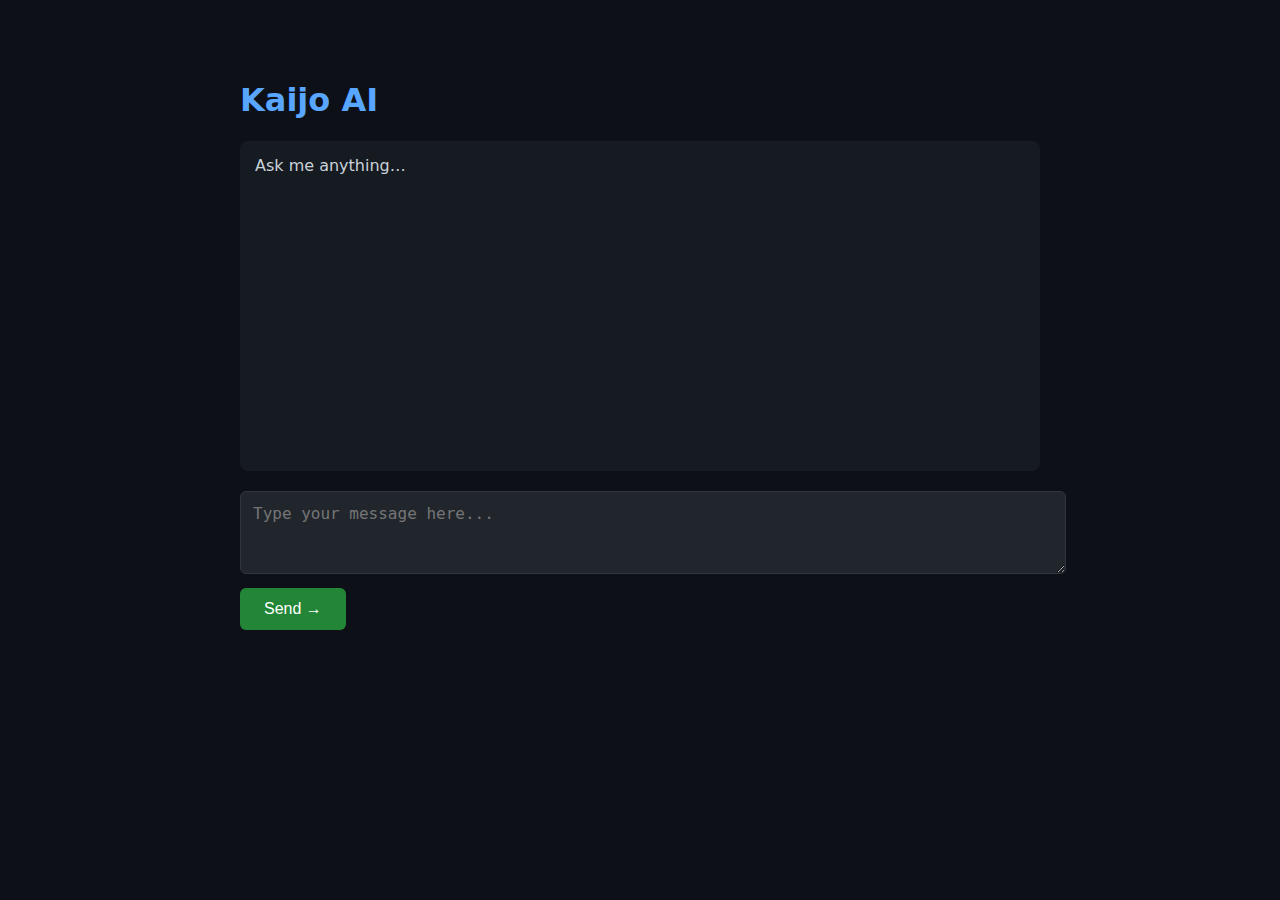
<file: kaijo/index.html>
<!DOCTYPE html>
<html lang="en">
<head>
  <meta charset="UTF-8" />
  <meta name="viewport" content="width=device-width, initial-scale=1.0"/>
  <title>Kaijo AI Chat</title>
  <style>
    body { font-family: system-ui, sans-serif; max-width: 800px; margin: 40px auto; padding: 20px; background: #0d1117; color: #c9d1d9; }
    h1 { color: #58a6ff; }
    #chat { background: #161b22; padding: 15px; border-radius: 8px; min-height: 300px; margin: 20px 0; white-space: pre-wrap; }
    textarea { width: 100%; padding: 12px; background: #21262d; color: #c9d1d9; border: 1px solid #30363d; border-radius: 6px; font-size: 16px; }
    button { margin-top: 10px; padding: 12px 24px; background: #238636; color: white; border: none; border-radius: 6px; cursor: pointer; font-size: 16px; }
    button:disabled { background: #30363d; cursor: not-allowed; }
    .loading { color: #8b949e; font-style: italic; }
  </style>
</head>
<body>

  <h1>Kaijo AI</h1>
  <div id="chat">Ask me anything…</div>

  <textarea id="prompt" rows="3" placeholder="Type your message here..."></textarea><br/>
  <button id="send">Send →</button>

  <script>
    const API_URL = "kaijo.brandonmanus15.workers.dev"; 
    const chatDiv = document.getElementById("chat");
    const promptInput = document.getElementById("prompt");
    const sendBtn = document.getElementById("send");

    sendBtn.addEventListener("click", sendMessage);
    promptInput.addEventListener("keypress", e => { if (e.key === "Enter" && !e.shiftKey) { e.preventDefault(); sendMessage(); } });

    async function sendMessage() {
      const userPrompt = promptInput.value.trim();
      if (!userPrompt) return;

      // Show user message
      chatDiv.innerHTML += `\n\n<b>You:</b>\n${userPrompt}\n\n<b>Kaijo:</b>\n`;
      promptInput.value = "";
      sendBtn.disabled = true;
      chatDiv.scrollTop = chatDiv.scrollHeight;

      try {
        const response = await fetch(API_URL, {
          method: "POST",
          headers: { "Content-Type": "application/json" },
          body: JSON.stringify({ prompt: userPrompt })
        });

        if (!response.ok) throw new Error("Network error");

        // Streaming response (most Workers AI examples support this)
        const reader = response.body.getReader();
        const decoder = new TextDecoder();
        let aiText = "";

        while (true) {
          const { done, value } = await reader.read();
          if (done) break;
          const chunk = decoder.decode(value);
          // Cloudflare Workers AI usually streams JSON lines like {"response":"hello"}
          // This handles both raw text and simple JSON streaming
          const lines = chunk.split("\n");
          for (const line of lines) {
            if (line.trim() === "" || line === "data: [DONE]") continue;
            try {
              const json = JSON.parse(line.replace(/^data: /, ""));
              aiText += json.response || json.result || "";
            } catch {
              aiText += line;  // fallback for raw text streaming
            }
          }
          chatDiv.innerHTML = chatDiv.innerHTML.replace(/<b>Kaijo:<\/b>\n.*$/, `<b>Kaijo:</b>\n${aiText}`);
          chatDiv.scrollTop = chatDiv.scrollHeight;
        }

        // Final clean-up
        chatDiv.innerHTML = chatDiv.innerHTML.replace(/<b>Kaijo:<\/b>\n$/, `<b>Kaijo:</b>\n${aiText}`);
      } catch (err) {
        chatDiv.innerHTML += `\n\nError: ${err.message}`;
      } finally {
        sendBtn.disabled = false;
        promptInput.focus();
      }
    }
  </script>
</body>
</html>
</file>
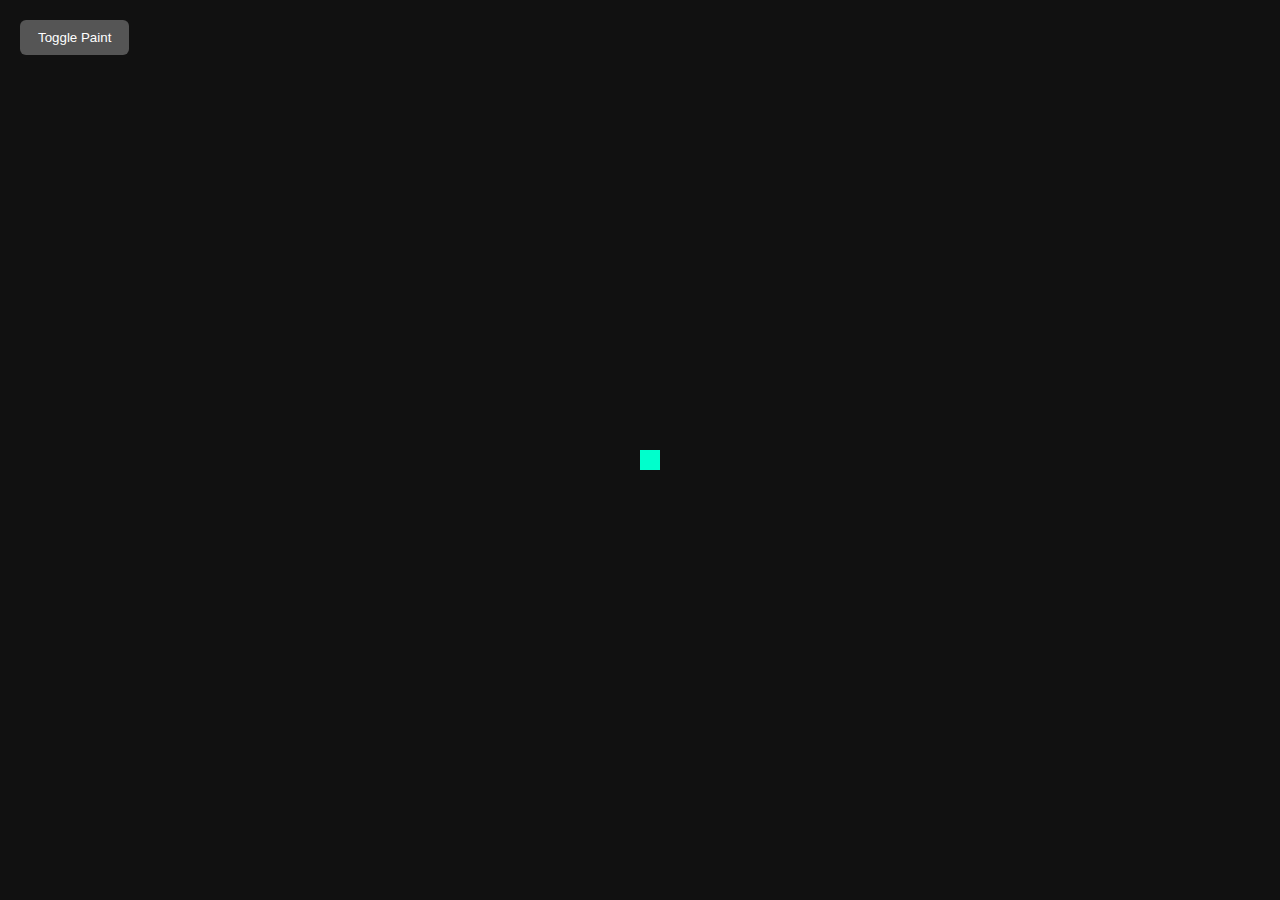
<file: Paint/Index.html>
<!DOCTYPE html>
<html lang="en">
<head>
  <meta charset="UTF-8" />
  <meta name="viewport" content="width=device-width, initial-scale=1.0" />
  <title>Paint World</title>
  <link rel="stylesheet" href="style.css" />
</head>
<body>
  <canvas id="game"></canvas>

  <div id="ui">
    <button id="togglePaint">Toggle Paint</button>
  </div>

  <script src="main.js"></script>
</body>
</html>
</file>
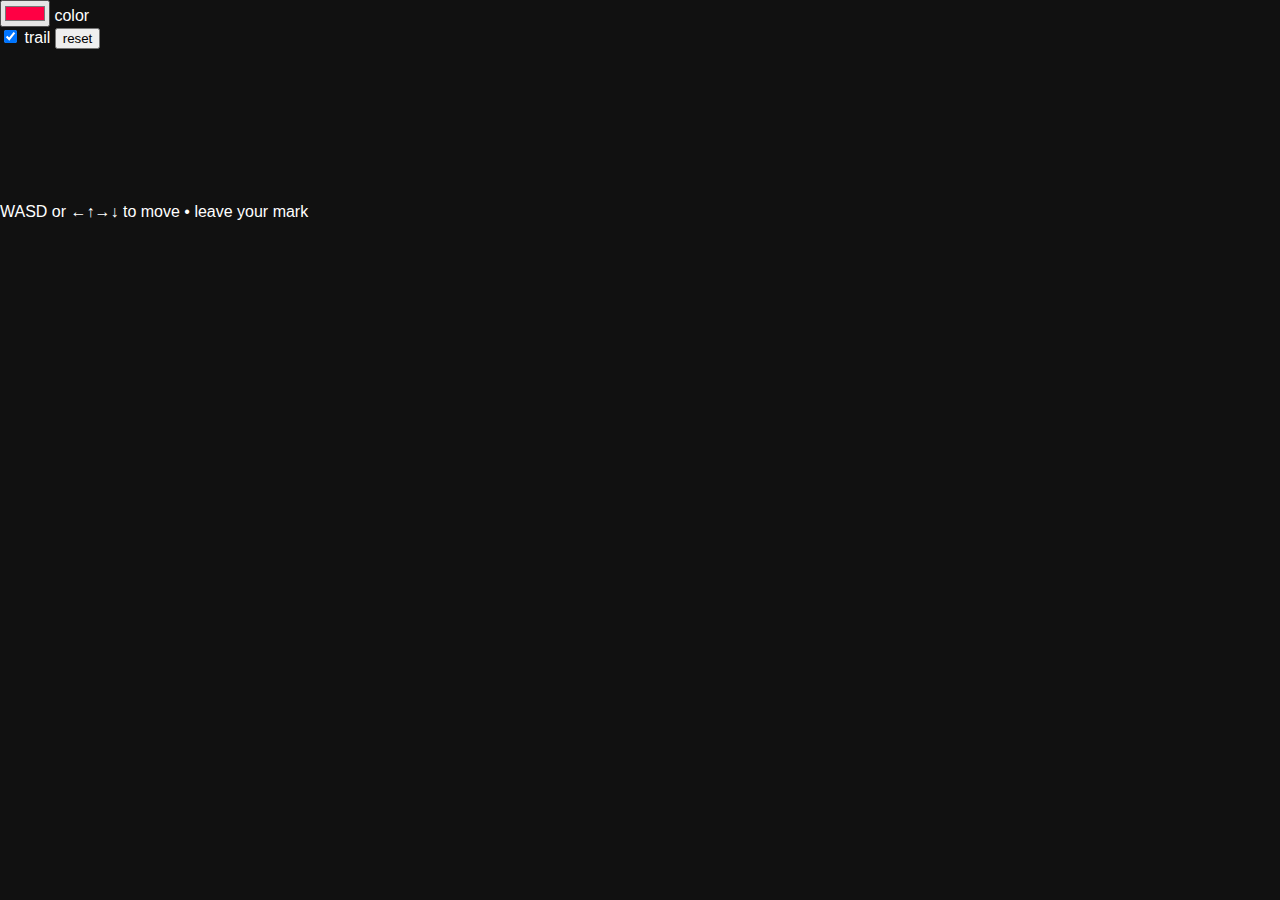
<file: paint/index.html>
<!DOCTYPE html>
<html lang="en">
<head>
  <meta charset="UTF-8" />
  <meta name="viewport" content="width=device-width, initial-scale=1.0"/>
  <title>trail.exe</title>
  <link rel="stylesheet" href="style.css" />
</head>
<body>
  <div class="hud">
    <div class="color-picker">
      <input type="color" id="color" value="#ff0044" />
      <span>color</span>
    </div>
    <label class="toggle">
      <input type="checkbox" id="trail" checked />
      <span class="slider"></span>
      trail
    </label>
    <button id="clear">reset</button>
  </div>

  <canvas id="c"></canvas>

  <div class="hint">WASD or ←↑→↓ to move • leave your mark</div>

  <script src="game.js"></script>
</body>
</html>
</file>
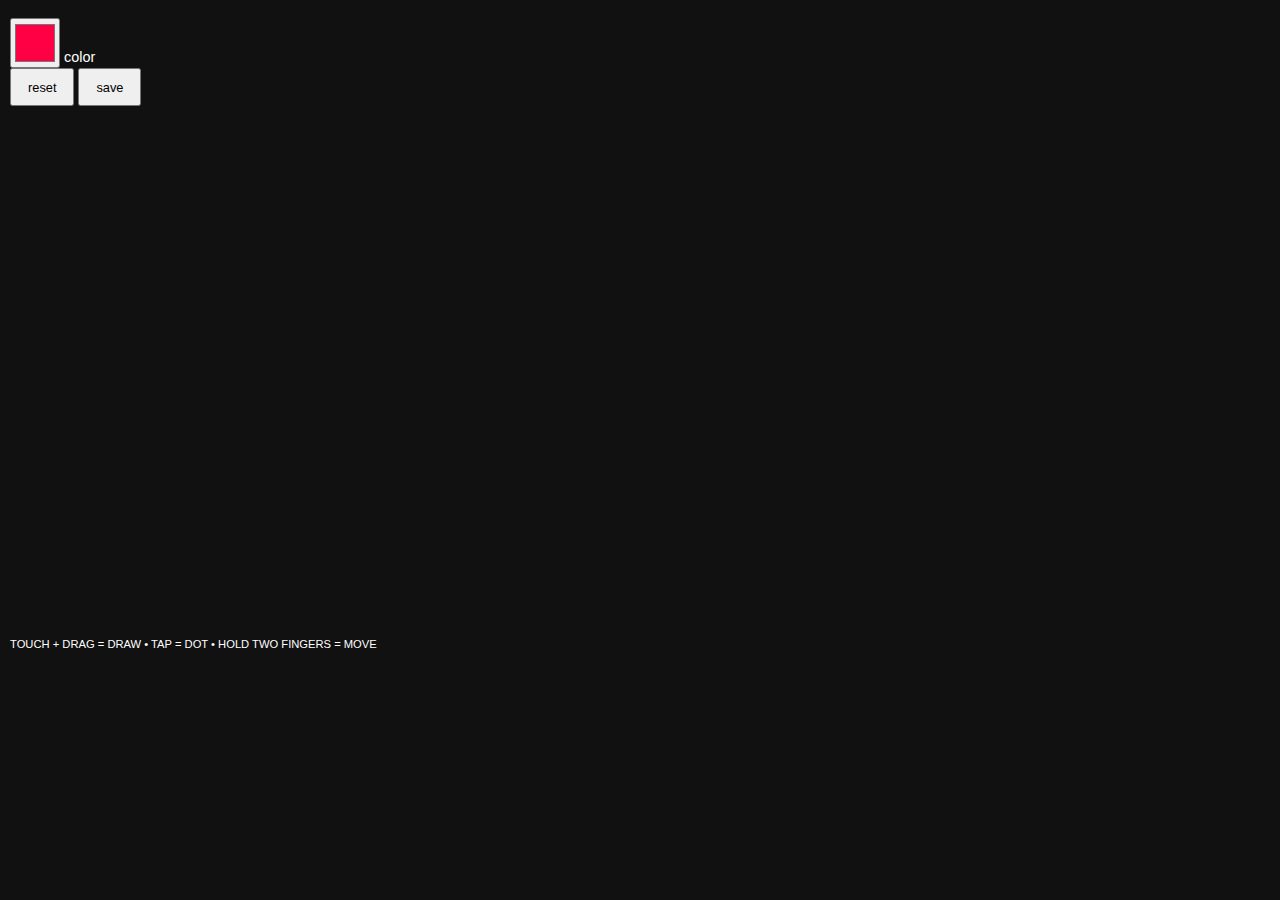
<file: paint/mobile.html>
<!DOCTYPE html>
<html lang="en">
<head>
  <meta charset="UTF-8" />
  <meta name="viewport" content="width=device-width, initial-scale=1.0, maximum-scale=1.0, user-scalable=no" />
  <title>8bit.exe mobile</title>
  <link rel="stylesheet" href="style.css" />
  <style>
    /* Mobile-specific overrides */
    body { padding: 10px; }
    .hud { margin: 0.5rem 0; gap: 0.8rem; font-size: 0.9rem; }
    #color { width: 50px; height: 50px; }
    button { padding: 0.6rem 1rem; font-size: 0.8rem; }
    canvas { 
      width: 100% !important; 
      height: auto !important; 
      max-width: 512px; 
      max-height: 512px; 
      image-rendering: pixelated;
    }
    .hint { font-size: 0.7rem; margin-top: 0.5rem; }
  </style>
</head>
<body>
  <div class="hud">
    <div class="color-picker">
      <input type="color" id="color" value="#ff0044" />
      <span>color</span>
    </div>
    <button id="clear">reset</button>
    <button id="save">save</button>
  </div>

  <canvas id="c" width="512" height="512"></canvas>

  <div class="hint">TOUCH + DRAG = DRAW • TAP = DOT • HOLD TWO FINGERS = MOVE</div>

  <script src="game.js"></script>
  <script>
    // FULLSCREEN ON TAP
    document.getElementById('c').addEventListener('click', () => {
      if (document.fullscreenElement) return;
      document.documentElement.requestFullscreen().catch(() => {});
    });
  </script>
</body>
</html>
</file>
<file: Paint/style.css>
body {
  margin: 0;
  overflow: hidden;
  background: #111;
  font-family: Arial, sans-serif;
}

#game {
  display: block;
}

#ui {
  position: fixed;
  top: 20px;
  left: 20px;
  z-index: 10;
}

#togglePaint {
  padding: 10px 18px;
  background: #555;
  color: #fff;
  border: none;
  border-radius: 6px;
  cursor: pointer;
}

#togglePaint:hover {
  background: #777;
}
</file>
<file: paint/style.css>
body {
  margin: 0;
  overflow: hidden;
  background: #111;
  font-family: Arial, sans-serif;
  color: white;
}

#game {
  position: absolute;
  top: 0;
  left: 0;
  width: 100%;
  height: 100%;
  cursor: crosshair;
}

#ui {
  position: absolute;
  top: 10px;
  left: 10px;
  background: rgba(0,0,0,0.6);
  padding: 10px 15px;
  border-radius: 8px;
  display: flex;
  flex-direction: column;
  gap: 8px;
}
</file>
